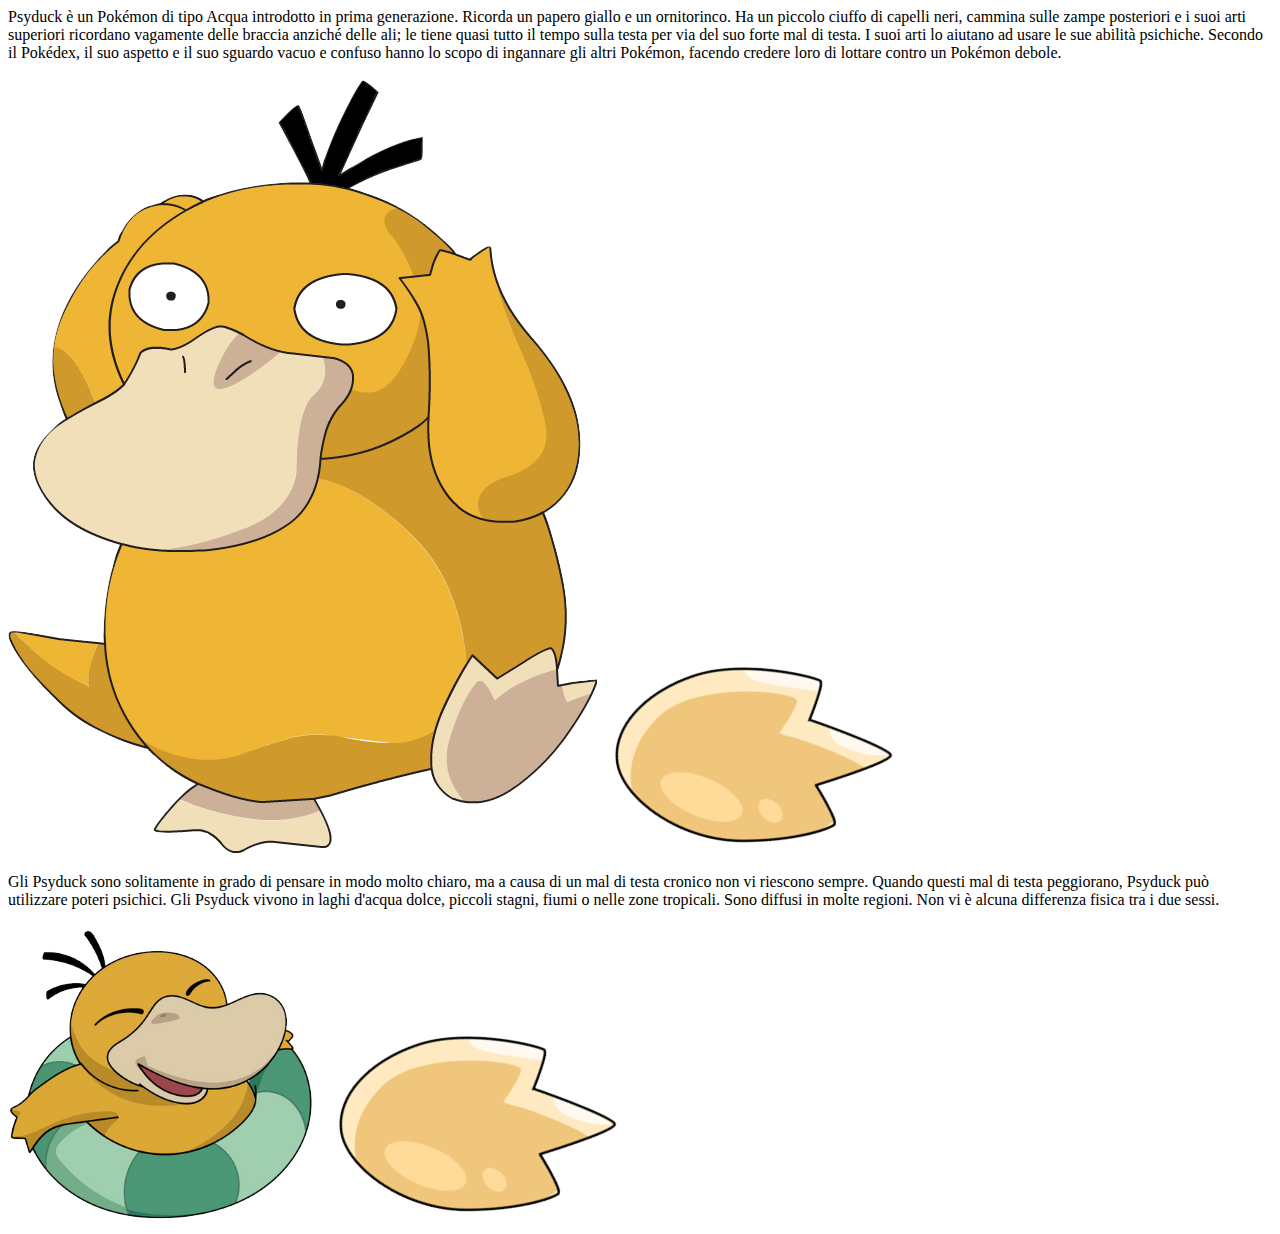
<file: pages/Description.html>
<body id="description-body-page">
    <div id="page-1" class="desc-page">
        <a href="#indexHome" class="hidden-btn" onclick="returnToIndex()"><i
                class="fa-solid fa-sailboat home-btn"></i></a>
        <div id="img-txt-container">
            <p class="paragraph-1" id="p1">Psyduck è un Pokémon di tipo Acqua introdotto in prima generazione. Ricorda
                un papero giallo e un ornitorinco. Ha un piccolo ciuffo di capelli neri, cammina sulle zampe posteriori
                e i suoi arti superiori ricordano vagamente delle braccia anziché delle ali; le tiene quasi tutto il
                tempo sulla testa per via del suo forte mal di testa. I suoi arti lo aiutano ad usare le sue abilità
                psichiche. Secondo il Pokédex, il suo aspetto e il suo sguardo vacuo e confuso hanno lo scopo di
                ingannare gli altri Pokémon, facendo credere loro di lottare contro un Pokémon debole.</p>
            <img class="psyduck-img-1" alt="psyduck1" id="psy-1" src="/img/psyduck1.png">
            <img id="next-arrow" src="/img/arrow.png" alt="to-desc-page-2" onclick="nextPage(this.alt)">
        </div>

    </div>

    <div id="page-2">
        <div id="img-txt-container">
        <p class="paragraph-1" id="p1">Gli Psyduck sono solitamente in grado di pensare in modo molto chiaro, ma a causa
            di un mal di testa cronico non vi riescono sempre. Quando questi mal di testa peggiorano, Psyduck può
            utilizzare poteri psichici. Gli Psyduck vivono in laghi d'acqua dolce, piccoli stagni, fiumi o nelle zone
            tropicali. Sono diffusi in molte regioni. Non vi è alcuna differenza fisica tra i due sessi.</p>
        <img class="psyduck-img-2" alt="psyduck1" id="psy-1" src="/img/psyduck2.png">
        <img id="prev-arrow" src="/img/arrow.png" alt="to-desc-page-1" onclick="previousPage(this.alt)">
    </div>
    </div>
</body>

<script src="/js/changeDescriptionPage.js"></script>
</file>
